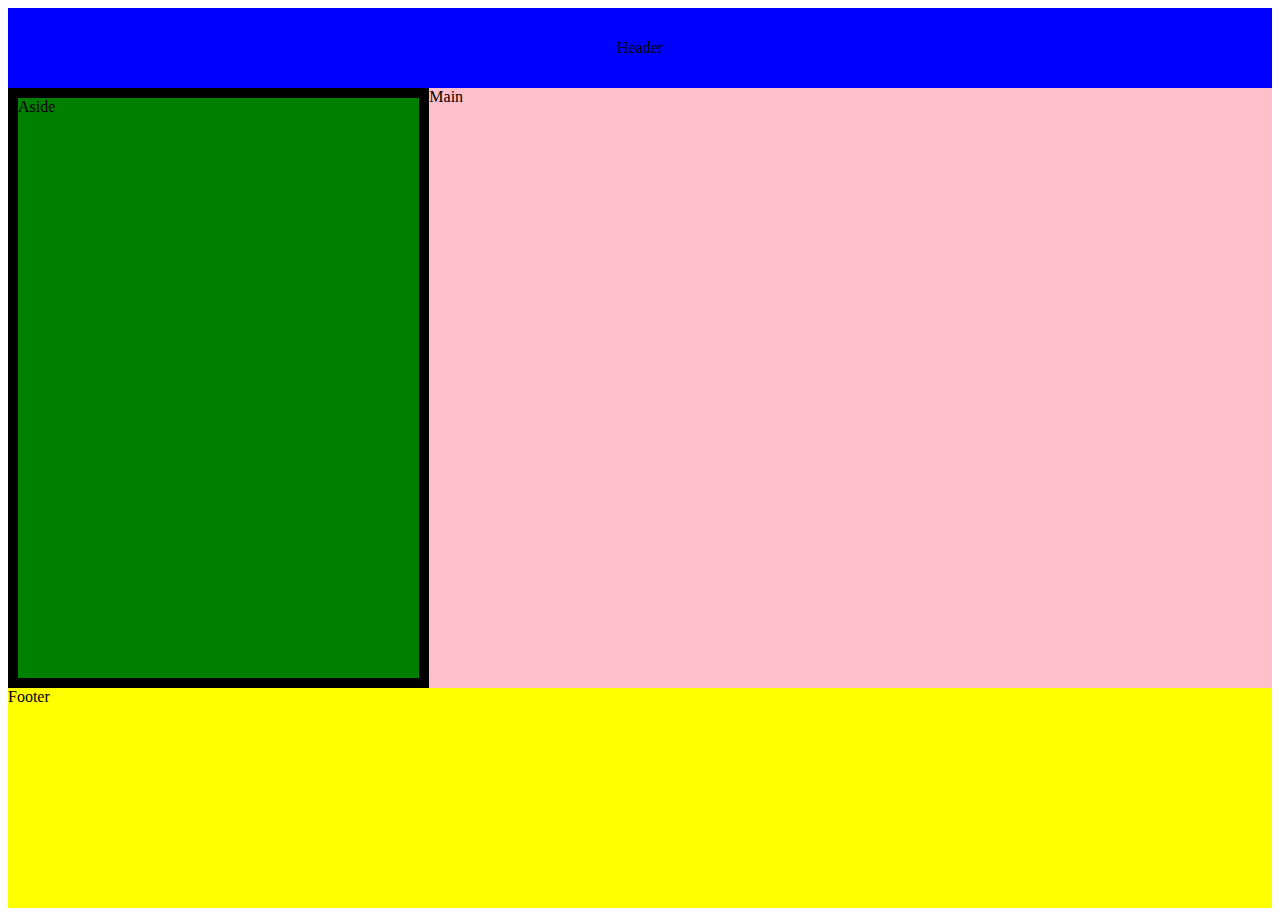
<file: index.html>
<!DOCTYPE html>
<html lang="en">
<head>
    <meta charset="UTF-8">
    <meta http-equiv="X-UA-Compatible" content="IE=edge">
    <meta name="viewport" content="width=device-width, initial-scale=1.0">
    <link rel="stylesheet" href="layout.css">
    <title>Document</title>
</head>
<body>
    <div id="container">
        <header>Header</header>
        <aside>Aside</aside>
        <main>Main</main>
        <footer>Footer</footer>
      </div>
</body>
</html>
</file>
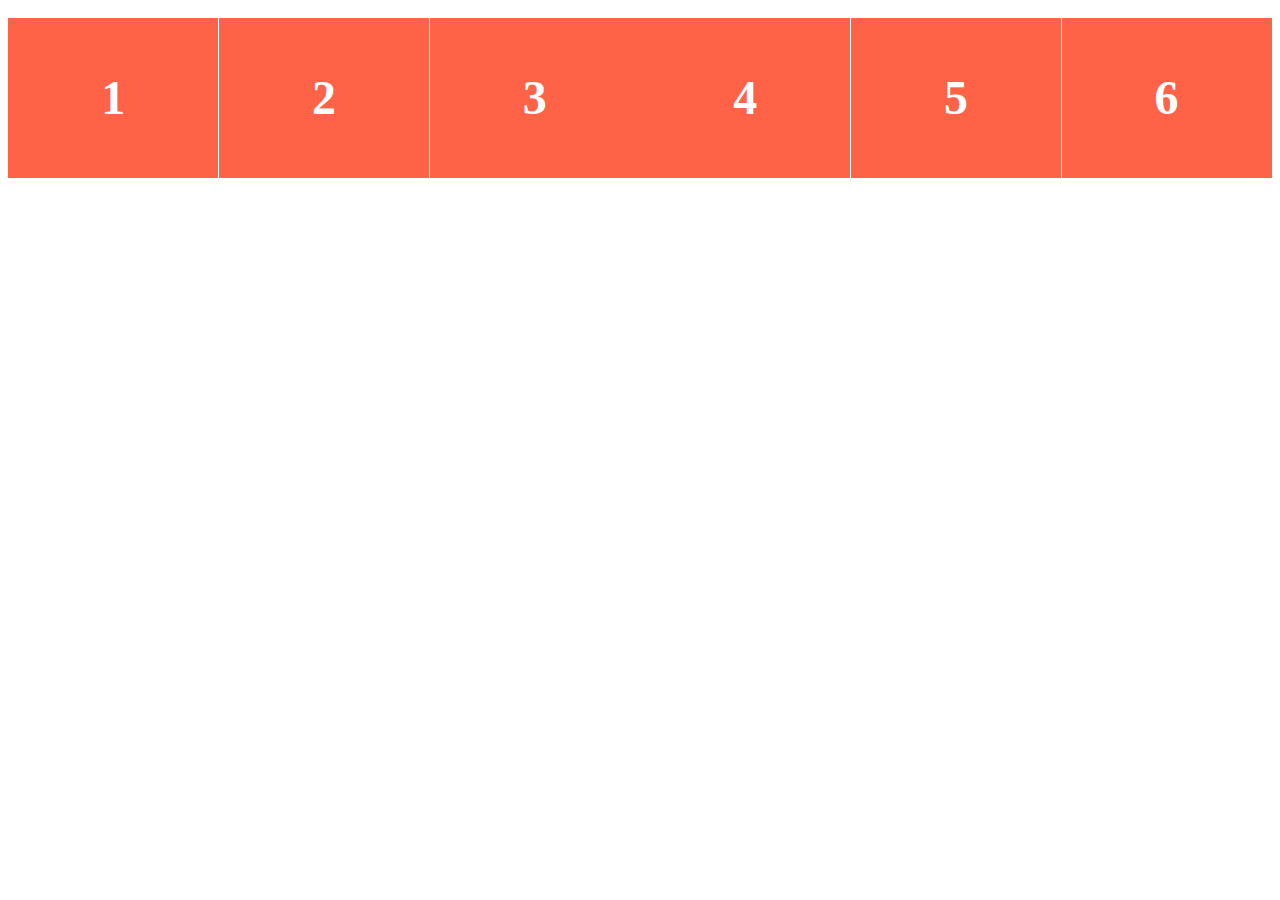
<file: flexbox.html>
<!DOCTYPE html>
<html lang="en">
<head>
    <meta charset="UTF-8">
    <meta http-equiv="X-UA-Compatible" content="IE=edge">
    <meta name="viewport" content="width=device-width, initial-scale=1.0">
    <link rel="stylesheet" href="layout.css">
    <title>Document</title>
</head>
<body>
    <ul class="flex-container">
        <li class="flex-item">1</li>
        <li class="flex-item">2</li>
        <li class="flex-item">3</li>
        <li class="flex-item">4</li>
        <li class="flex-item">5</li>
        <li class="flex-item">6</li>
      </ul>
</body>
</html>
</file>
<file: layout.css>
#container {
    width: 100%;
    height: 100vh;
    background: yellow;
    display: grid;
    grid-template-rows: 80px 600px 80px;
    grid-template-columns: 0.5fr 1fr;
  }
  
  header {
    grid-column: 1 / 3;
    grid-row: 1 / 2;
    background: blue;
    display: flex;
    flex-direction: column;
    align-items: center;
    justify-content: space-evenly;
    padding: 10px;
  }
  
  aside {
    grid-column: 1 / 2;
    grid-row: 2 / 3;
    background: green;
    border: 10px solid black;
  }
  
  main {
    grid-column: 2 / 3;
    grid-row: 2 / 3;
    background: pink;
  }
  
  footer {
    grid-column: 1 / 3;
    grid-row: 3 / 4;
    background: yellow;
  }

  .flex-container {
    /* We first create a flex layout context */
    display: flex;
    
    /* Then we define the flow direction 
       and if we allow the items to wrap 
     * Remember this is the same as:
     * flex-direction: row;
     * flex-wrap: wrap;
     */
    flex-flow: row wrap;
    
    /* Then we define how is distributed the remaining space */
    justify-content: space-around;
    
    padding: 0;
    margin: 0;
    list-style: none;
  }

  .flex-item {
    background: tomato;
    padding: 5px;
    width: 200px;
    height: 150px;
    margin-top: 10px;
    line-height: 150px;
    color: white;
    font-weight: bold;
    font-size: 3em;
    text-align: center;
  }
</file>
